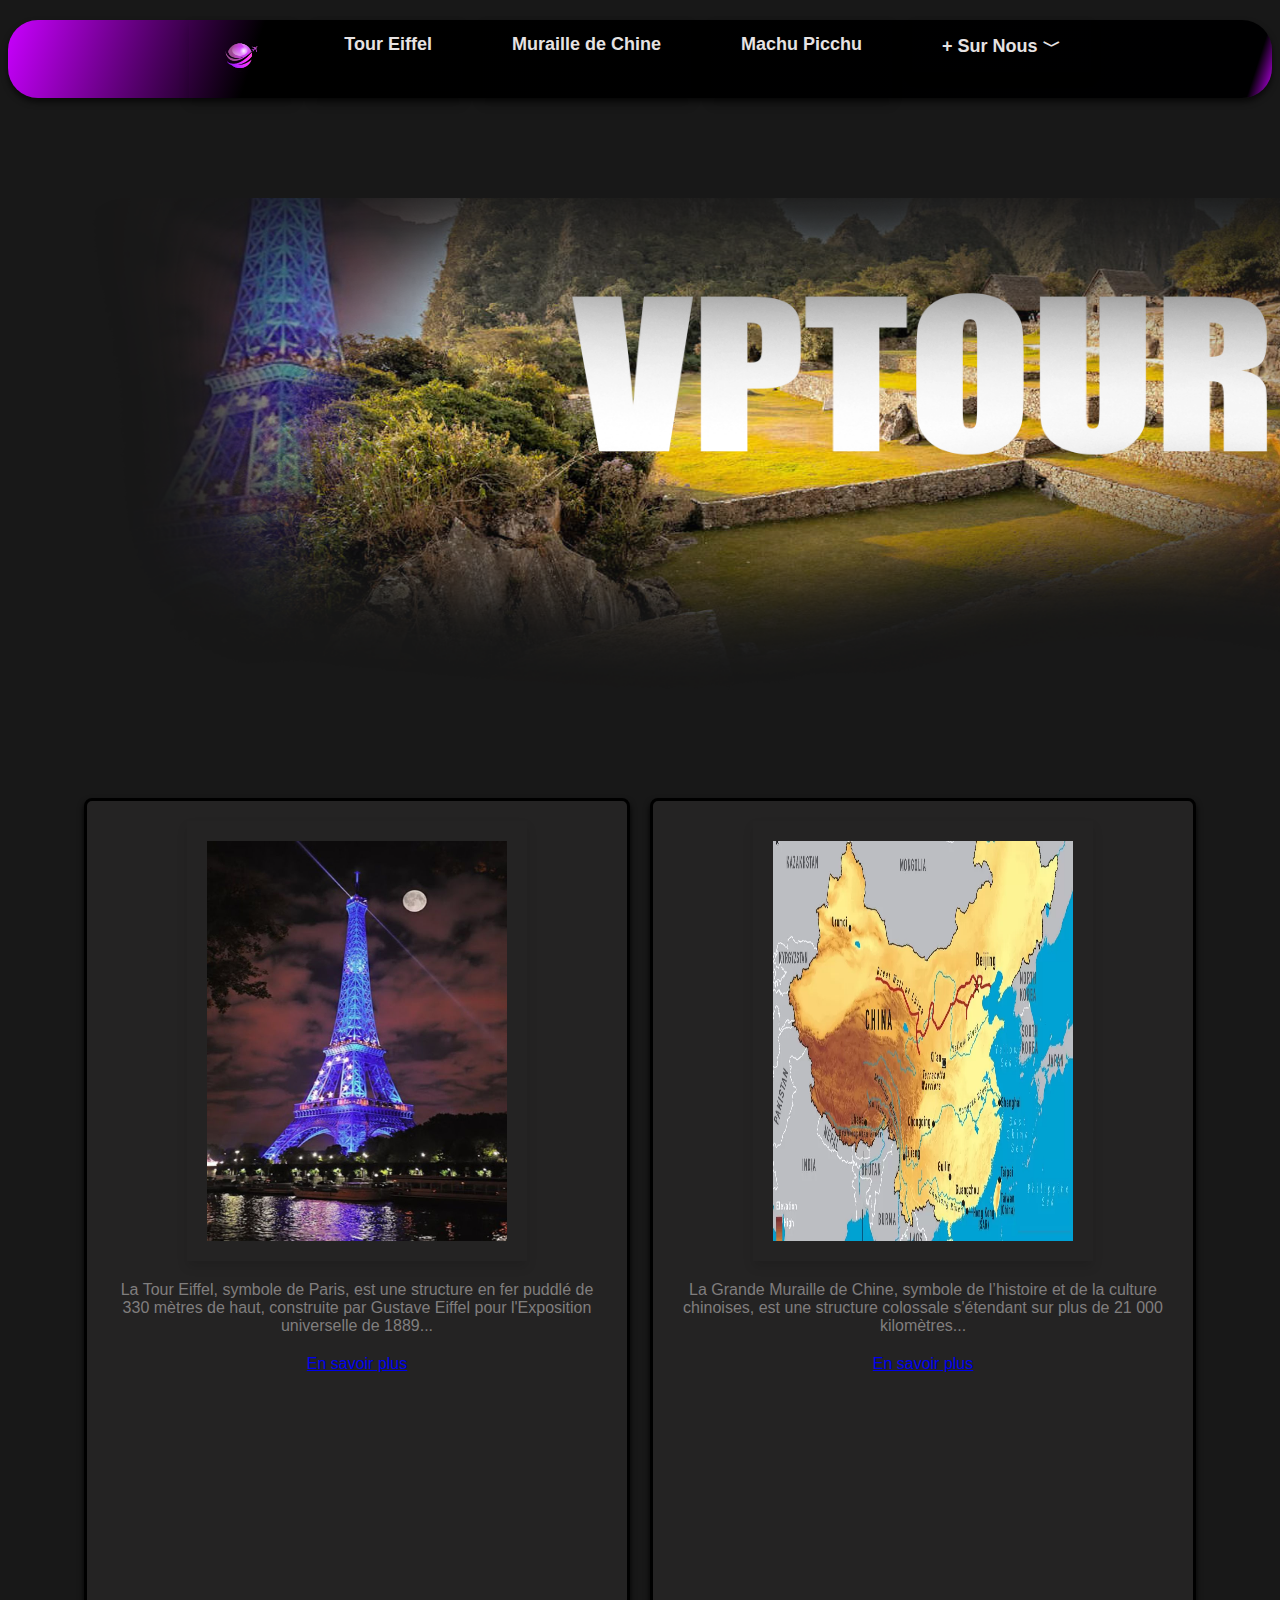
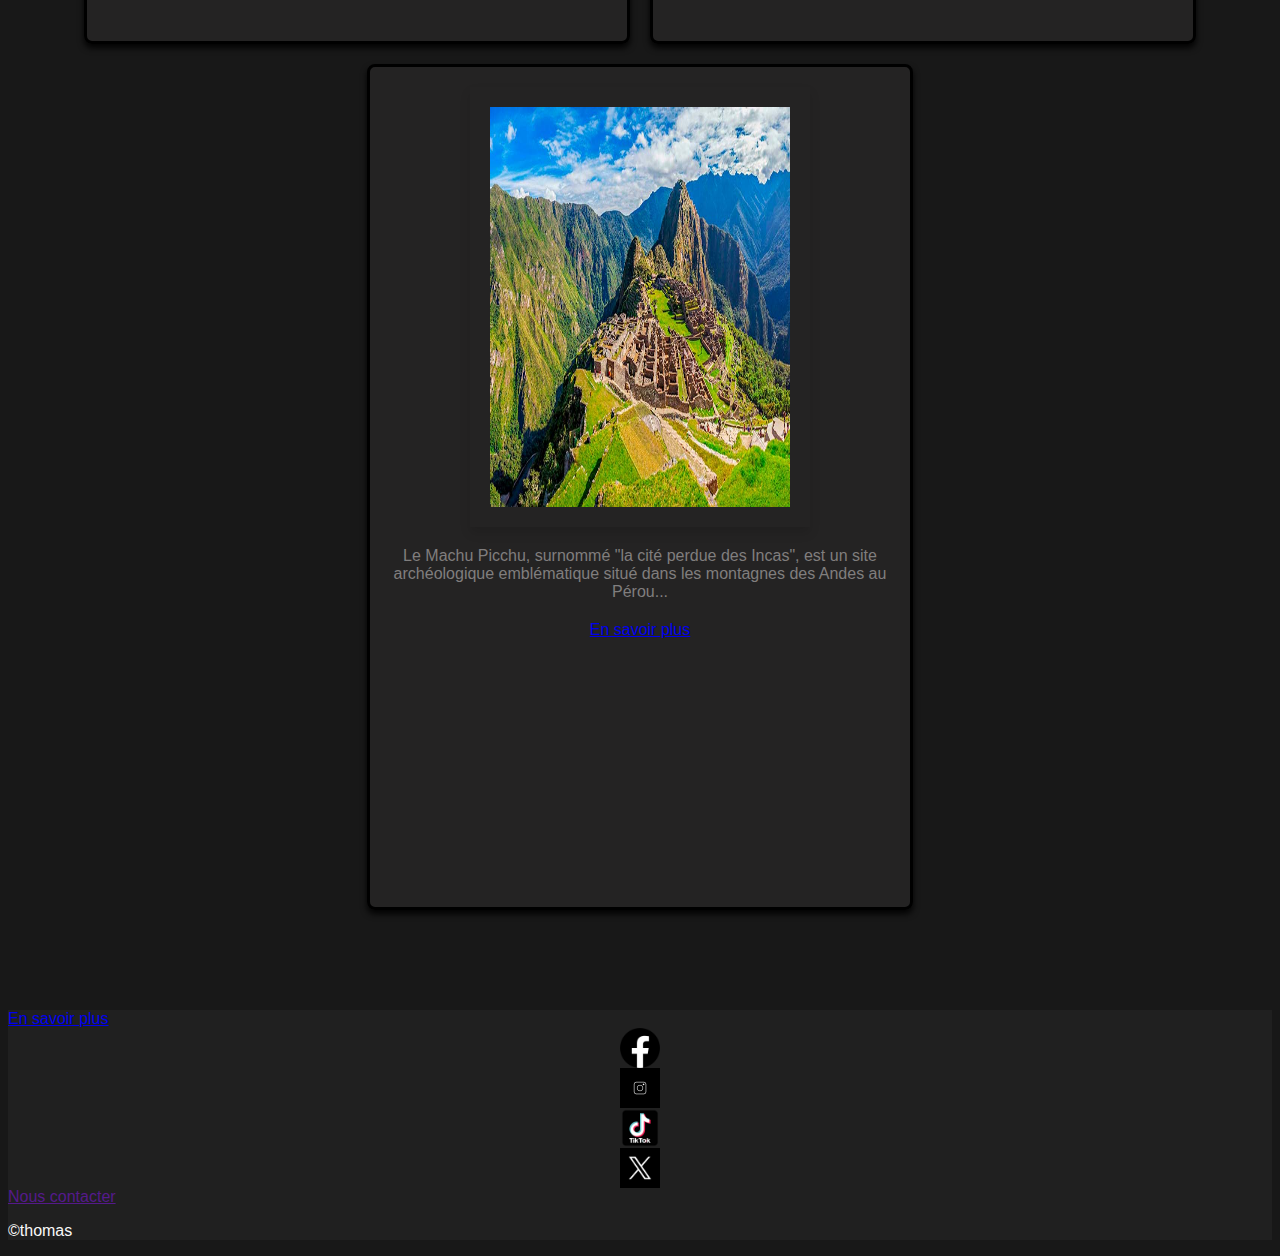
<file: index.html>
<!DOCTYPE html>
<html lang="fr">
<head>
    <meta charset="UTF-8">
    <meta name="viewport" content="width=device-width, initial-scale=1.0">
    <title>Page d'accueil</title>
    <link rel="stylesheet" href="css/style.css">
    <link href="https://fonts.googleapis.com/css2?family=Playfair+Display:wght@700&family=Merriweather:wght@400;700&display=swap" rel="stylesheet">
</head>
<body>
    <nav>
        <a href="index.html"><img src="./img/logo.png" alt="Logo" /></a>
        <a href="./html/tour-eiffel.html">Tour Eiffel</a>
        <a href="./html/muraillechine.html">Muraille de Chine</a>
        <a href="./html/Machu_Picchu.html">Machu Picchu</a>
        <div class="deroulant">
            <a href="#">+ Sur Nous ﹀</a>
            <div class="menu">
                <a href="./html/formulaire.html">Formulaire</a>
                <a href="./html/recommendation.html">Recommendation</a>
                <a href="formulaire-inscription.html">A propos</a>
            </div>
        </div>
    </nav>

    <img class="imagetop" src="./img/bienvenue.png" alt="Image de bienvenue">

    <div class="bloc">
        <div class="carte">
            <img src="./img/R.jpg" alt="Tour Eiffel">
            <p>La Tour Eiffel, symbole de Paris, est une structure en fer puddlé de 330 mètres de haut, construite par Gustave Eiffel pour l'Exposition universelle de 1889...</p>
            <a class="btn" href="./html/tour-eiffel.html">En savoir plus</a>
        </div>

        <div class="carte">
            <img src="./img/Carte-et-Map-Grande-Muraille-de-Chine.webp" alt="Muraille de Chine">
            <p>La Grande Muraille de Chine, symbole de l’histoire et de la culture chinoises, est une structure colossale s'étendant sur plus de 21 000 kilomètres...</p>
            <a class="btn" href="./html/muraillechine.html">En savoir plus</a>
        </div>

        <div class="carte">
            <img src="./img/machu-picchu-ci.jpg" alt="Machu Picchu">
            <p>Le Machu Picchu, surnommé "la cité perdue des Incas", est un site archéologique emblématique situé dans les montagnes des Andes au Pérou...</p>
            <a class="btn" href="./html/Machu_Picchu.html">En savoir plus</a>
        </div>
    </div>

    <footer>
        <ul class="footer-links">
            <li class="propos">
                
                    <a href="https://www.bing.com/aclick?ld=[base64]&u=aHR0cCUzYSUyZiUyZnd3dy5wYXByaWthdG91cnMuY29tJTNmbXNjbGtpZCUzZDNmN2E3ODUyZWRiOTExMGZiOWFjMWYwZjUwMjVjNTk5&rlid=3f7a7852edb9110fb9ac1f0f5025c599" target="_blank">
                        En savoir plus
                    </a>
                
            </li>
            <li class="facebook">
                <a href="https://www.facebook.com" target="_blank" title="Facebook">
                    <img src="./img/facebook.png" alt="Facebook">
                </a>
            </li>
            <li class="instagram">
                <a href="https://www.instagram.com" target="_blank" title="Instagram">
                    <img src="./img/insta.jpg" alt="Instagram">
                </a>
            </li>
            <li class="tiktok">
                <a href="https://www.tiktok.com" target="_blank" title="TikTok">
                    <img src="./img/tiktok.png" alt="TikTok">
                </a>
            </li>
            <li class="x">
                <a href="https://twitter.com/__x" target="_blank" title="X">
                    <img src="./img/Twitter-new-logo.jpeg" alt="X">
                </a>
            </li>
            <li class="contact">
                <a href="" target="_blank" title="contact">
                    Nous contacter
                </a>
            </li>
        </ul>
        <p>&copy;thomas</p>
    </footer>
</body>
</html>
</file>
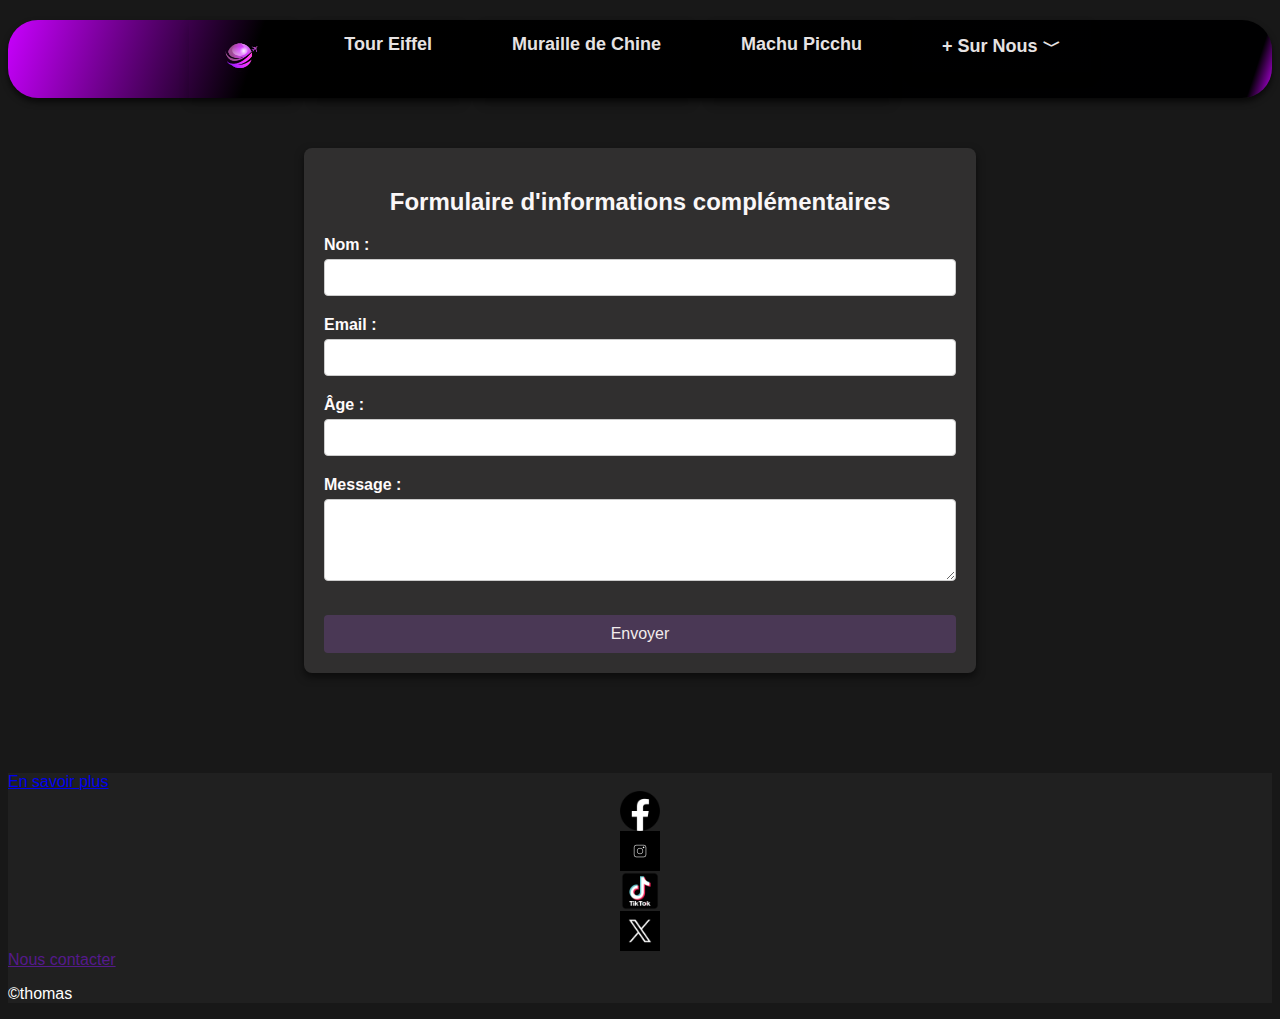
<file: html/formulaire.html>
<!DOCTYPE html>
<html lang="fr">
<head>
    <meta charset="UTF-8">
    <meta name="viewport" content="width=device-width, initial-scale=1.0">
    <title>Page d'accueil</title>
    <link rel="stylesheet" href="../css/formulaire.css">
    
    
</head>
<body>

    <nav>
        <a href="../index.html"> <img src="../img/logo.png" alt="Logo" /></a>
        <a href="../html/tour-eiffel.html">Tour Eiffel</a>
        <a href="./muraillechine.html">Muraille de Chine</a>
        <a href="./Machu_Picchu.html">Machu Picchu</a>
        <div class="deroulant">
            <a>+ Sur Nous ﹀</a>
                <div class="menu">
                <a href="./html/formulaire.html">Formulaire </a>
                <a href="./recommendation.html">Recommendation</a>
                <a href="formulaire-inscription.html">A propos</a>
            </div>
        </div>
    </nav>
    <div class="bloc">
        <h2>Formulaire d'informations complémentaires</h2>
        <form action="#" method="post">
            <div class="groupe">
                <label for="nom">Nom :</label>
                <input type="text" id="nom" name="nom" required>
            </div>

            <div class="groupe">
                <label for="email">Email :</label>
                <input type="email" id="email" name="email" required>
            </div>

            <div class="groupe">
                <label for="age">Âge :</label>
                <input type="number" id="age" name="age" min="18" required>
            </div>

            <div class="groupe">
                <label for="message">Message :</label>
                <textarea id="message" name="message" rows="4" required></textarea>
            </div>

            <button type="submit">Envoyer</button>
        </form>
    </div>
     <footer>
        <ul class="footer-links">
            <li class="propos">
                
                    <a href="https://www.bing.com/aclick?ld=[base64]&u=aHR0cCUzYSUyZiUyZnd3dy5wYXByaWthdG91cnMuY29tJTNmbXNjbGtpZCUzZDNmN2E3ODUyZWRiOTExMGZiOWFjMWYwZjUwMjVjNTk5&rlid=3f7a7852edb9110fb9ac1f0f5025c599" target="_blank">
                        En savoir plus
                    </a>
                
            </li>
            <li class="facebook">
                <a href="https://www.facebook.com" target="_blank" title="Facebook">
                    <img src="../img/facebook.png" alt="Facebook">
                </a>
            </li>
            <li class="instagram">
                <a href="https://www.instagram.com" target="_blank" title="Instagram">
                    <img src="../img/insta.jpg" alt="Instagram">
                </a>
            </li>
            <li class="tiktok">
                <a href="https://www.tiktok.com" target="_blank" title="TikTok">
                    <img src="../img/tiktok.png" alt="TikTok">
                </a>
            </li>
            <li class="x">
                <a href="https://twitter.com/__x" target="_blank" title="X">
                    <img src="../img/Twitter-new-logo.jpeg" alt="X">
                </a>
            </li>
            <li class="contact">
                <a href="" target="_blank" title="contact">
                    Nous contacter
                </a>
            </li>
        </ul>
        <p>&copy;thomas</p>
    </footer>
</body>
</html>
</file>
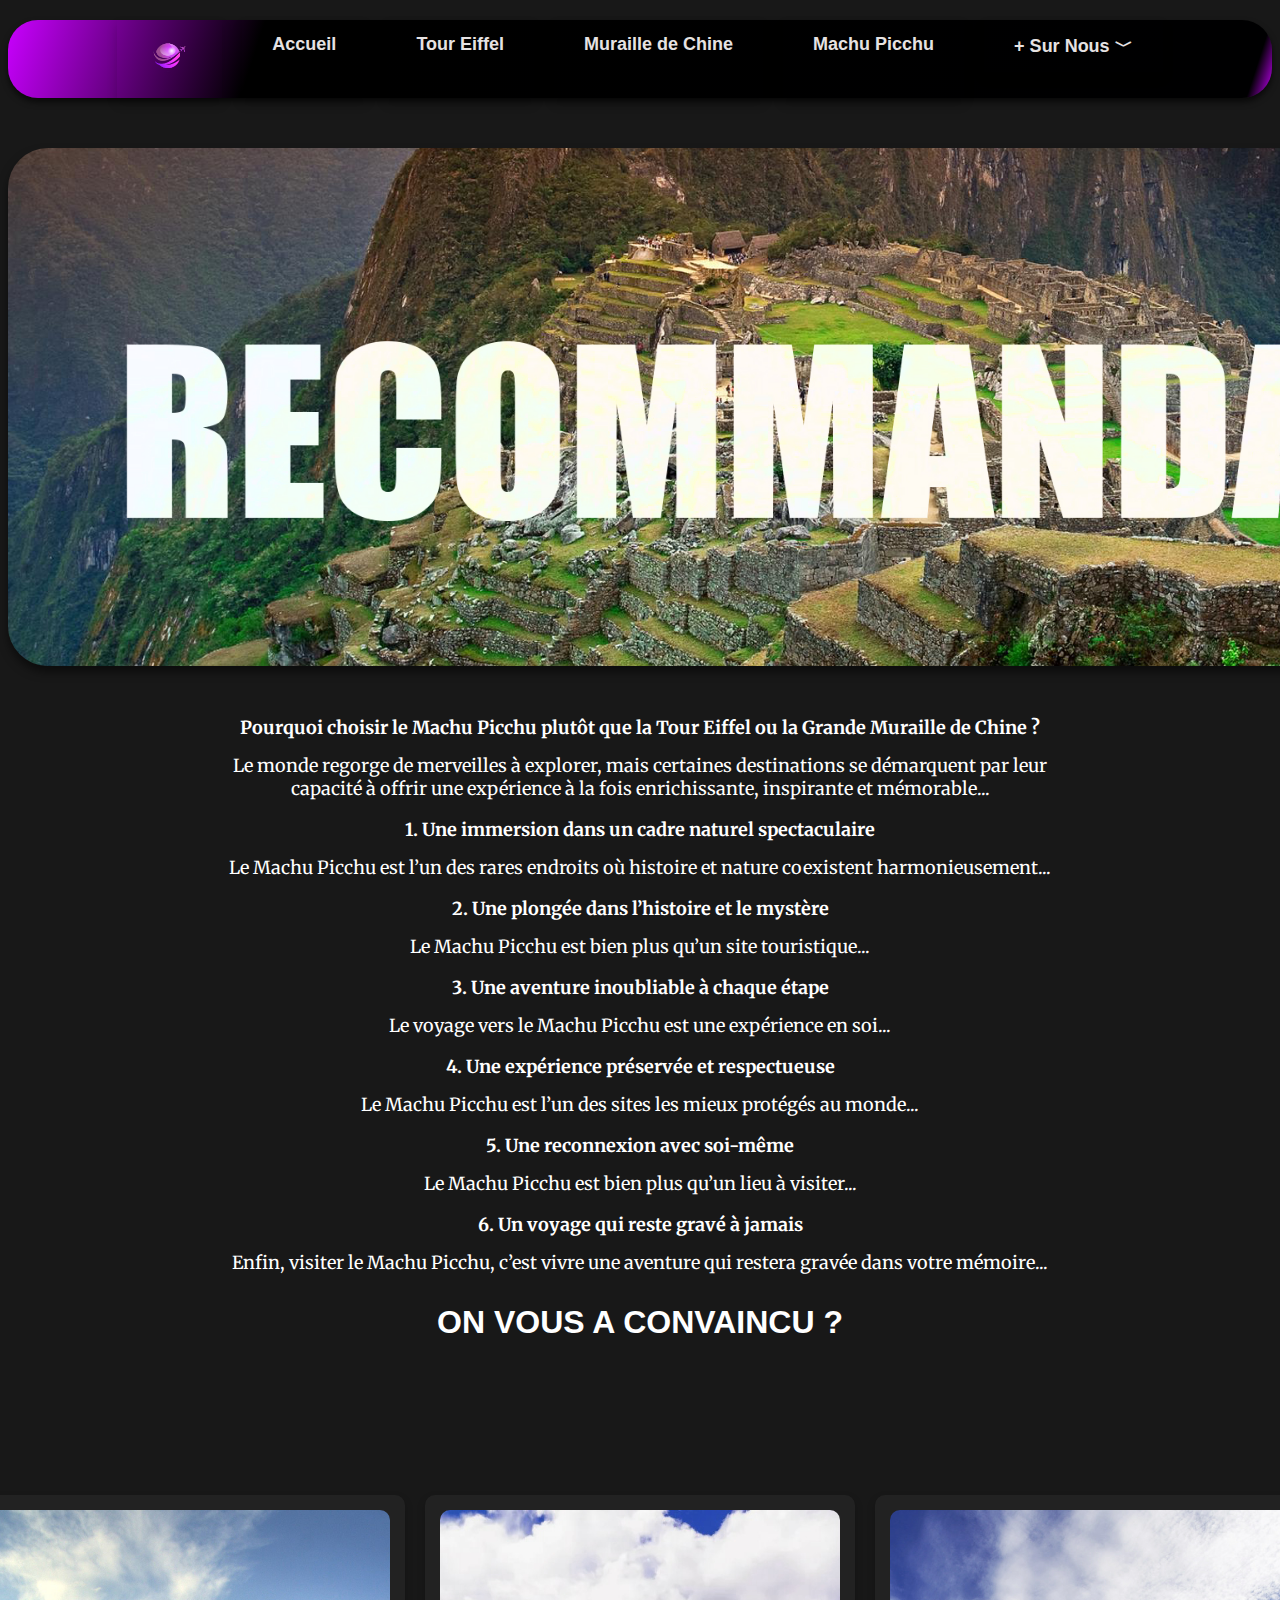
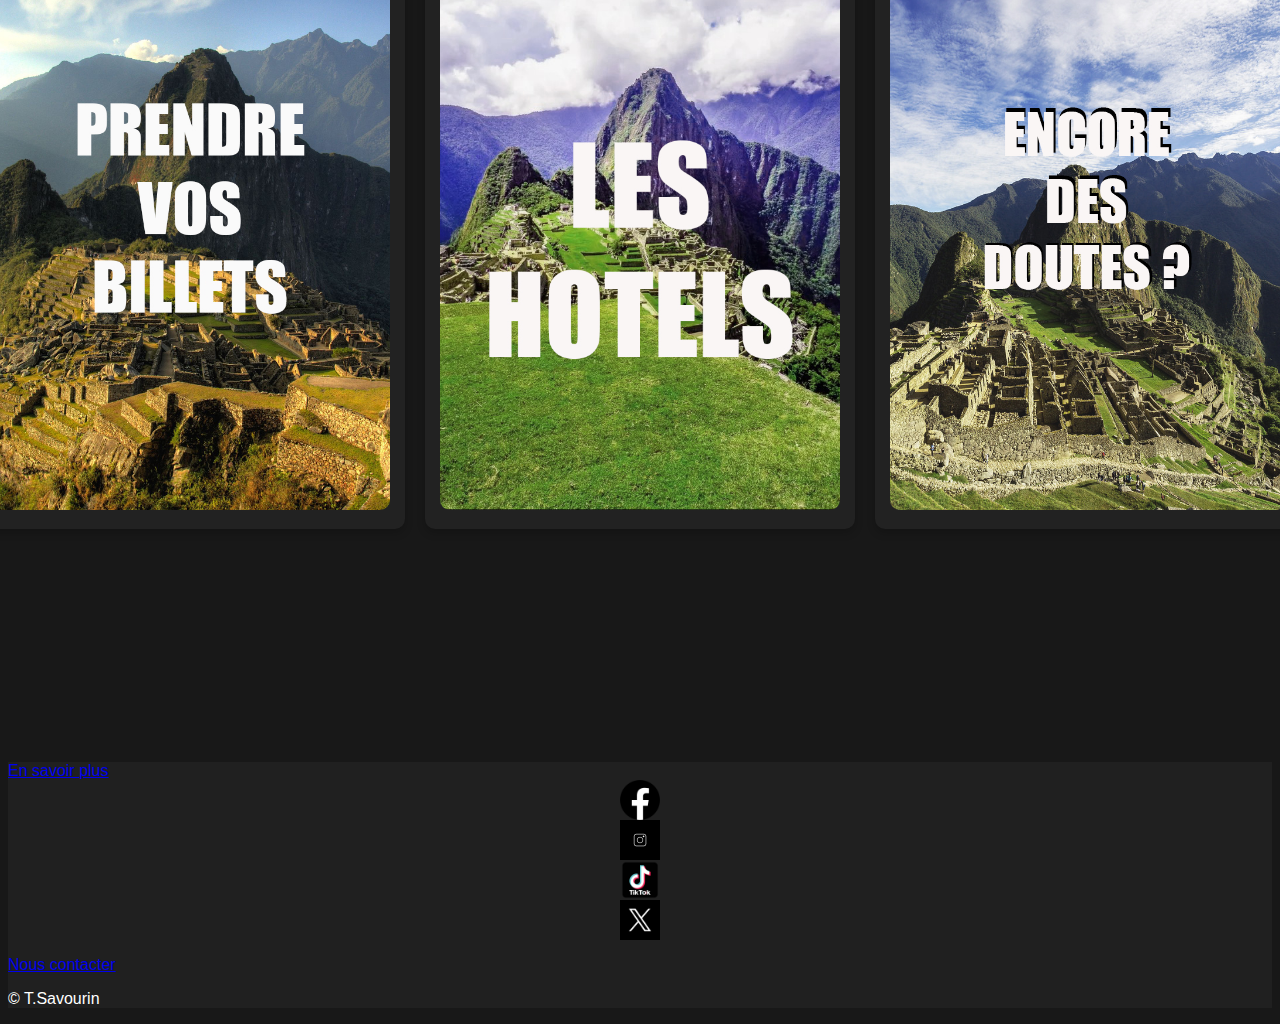
<file: html/recommendation.html>
<!DOCTYPE html>
<html lang="fr">
<head>
    <meta charset="UTF-8">
    <meta name="viewport" content="width=device-width, initial-scale=1.0">
    <title>Page d'accueil</title>
    <link rel="stylesheet" href="../css/recommendation.css">
    <link href="https://fonts.googleapis.com/css2?family=Playfair+Display:wght@700&family=Merriweather:wght@400;700&display=swap" rel="stylesheet">
</head>
<body>

    <nav>
        <a href="../index.html">
            <img src="../img/logo.png" alt="Logo">
        </a>
        <a href="../index.html">Accueil</a>
        <a href="../html/tour-eiffel.html">Tour Eiffel</a>
        <a href="./muraillechine.html">Muraille de Chine</a>
        <a href="./Machu_Picchu.html">Machu Picchu</a>
        <div class="deroulant">
            <a href="#">+ Sur Nous ﹀</a>
            <div class="menu">
                <a href="./formulaire.html">Formulaire</a>
                <a href="./recommendation.html">Recommandation</a>
                <a href="./formulaire-inscription.html">A propos</a>
            </div>
        </div>
    </nav>

    <div class="bloc1">
        <img src="../img/Recommendation.jpg" alt="Recommendation">
        <h2>Pourquoi choisir le Machu Picchu plutôt que la Tour Eiffel ou la Grande Muraille de Chine ?</h2>
        <p>Le monde regorge de merveilles à explorer, mais certaines destinations se démarquent par leur capacité à offrir une expérience à la fois enrichissante, inspirante et mémorable...</p>

        <h2>1. Une immersion dans un cadre naturel spectaculaire</h2>
        <p>Le Machu Picchu est l’un des rares endroits où histoire et nature coexistent harmonieusement...</p>

        <h2>2. Une plongée dans l’histoire et le mystère</h2>
        <p>Le Machu Picchu est bien plus qu’un site touristique...</p>

        <h2>3. Une aventure inoubliable à chaque étape</h2>
        <p>Le voyage vers le Machu Picchu est une expérience en soi...</p>

        <h2>4. Une expérience préservée et respectueuse</h2>
        <p>Le Machu Picchu est l’un des sites les mieux protégés au monde...</p>

        <h2>5. Une reconnexion avec soi-même</h2>
        <p>Le Machu Picchu est bien plus qu’un lieu à visiter...</p>

        <h2>6. Un voyage qui reste gravé à jamais</h2>
        <p>Enfin, visiter le Machu Picchu, c’est vivre une aventure qui restera gravée dans votre mémoire...</p>

        <h1>ON VOUS A CONVAINCU ?</h1>
    </div>

    <div class="bloc">
        <div class="carte">
            <a href="https://wwws.airfrance.fr/search/advanced" target="_blank" title="Billets">
                <img src="../img/prendre_billes.jpg" alt="Achetez vos billets">
            </a>
        </div>
        <div class="carte">
            <a href="https://www.booking.com" target="_blank" title="Hôtels">
                <img src="../img/HOTEL.jpg" alt="Réservez un hôtel">
            </a>
        </div>
        <div class="carte">
            <a href="https://www.paprikatours.com" target="_blank" title="Visites guidées">
                <img src="../img/doutes.jpg" alt="Planifiez votre voyage">
            </a>
        </div>
    </div>

    <footer>
        <ul class="footer-links">
            <li class="propos">
                <a href="https://www.paprikatours.com" target="_blank">En savoir plus</a>
            </li>
            <li class="facebook">
                <a href="https://www.facebook.com" target="_blank" title="Facebook">
                    <img src="../img/facebook.png" alt="Facebook">
                </a>
            </li>
            <li class="instagram">
                <a href="https://www.instagram.com" target="_blank" title="Instagram">
                    <img src="../img/insta.jpg" alt="Instagram">
                </a>
            </li>
            <li class="tiktok">
                <a href="https://www.tiktok.com" target="_blank" title="TikTok">
                    <img src="../img/tiktok.png" alt="TikTok">
                </a>
            </li>
            <li class="x">
                <a href="https://twitter.com" target="_blank" title="Twitter">
                    <img src="../img/Twitter-new-logo.jpeg" alt="Twitter">
                </a>
            </li>
            <li class="contact">
                <a href="#" title="Contact">
                    <p>Nous contacter</p>
                </a>
            </li>
        </ul>
        <p>&copy; T.Savourin</p>
    </footer>

</body>
</html>
</file>
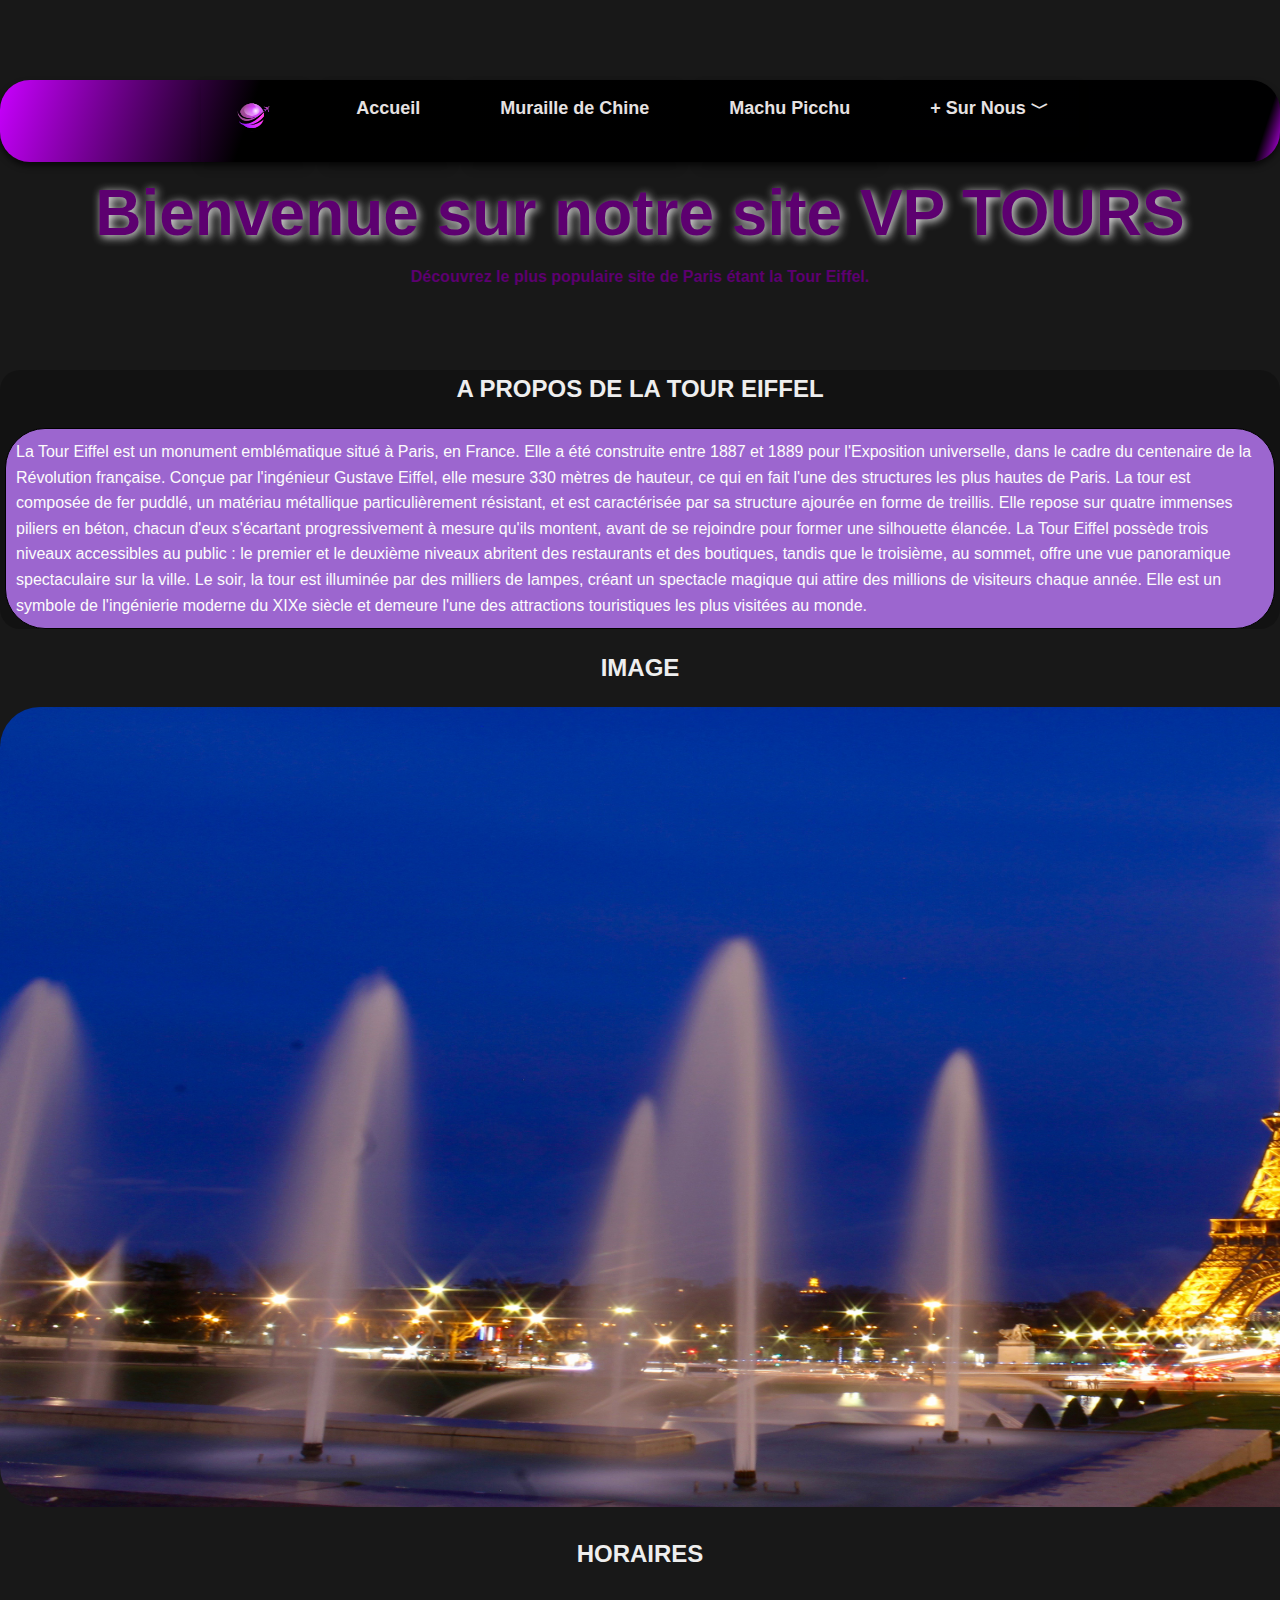
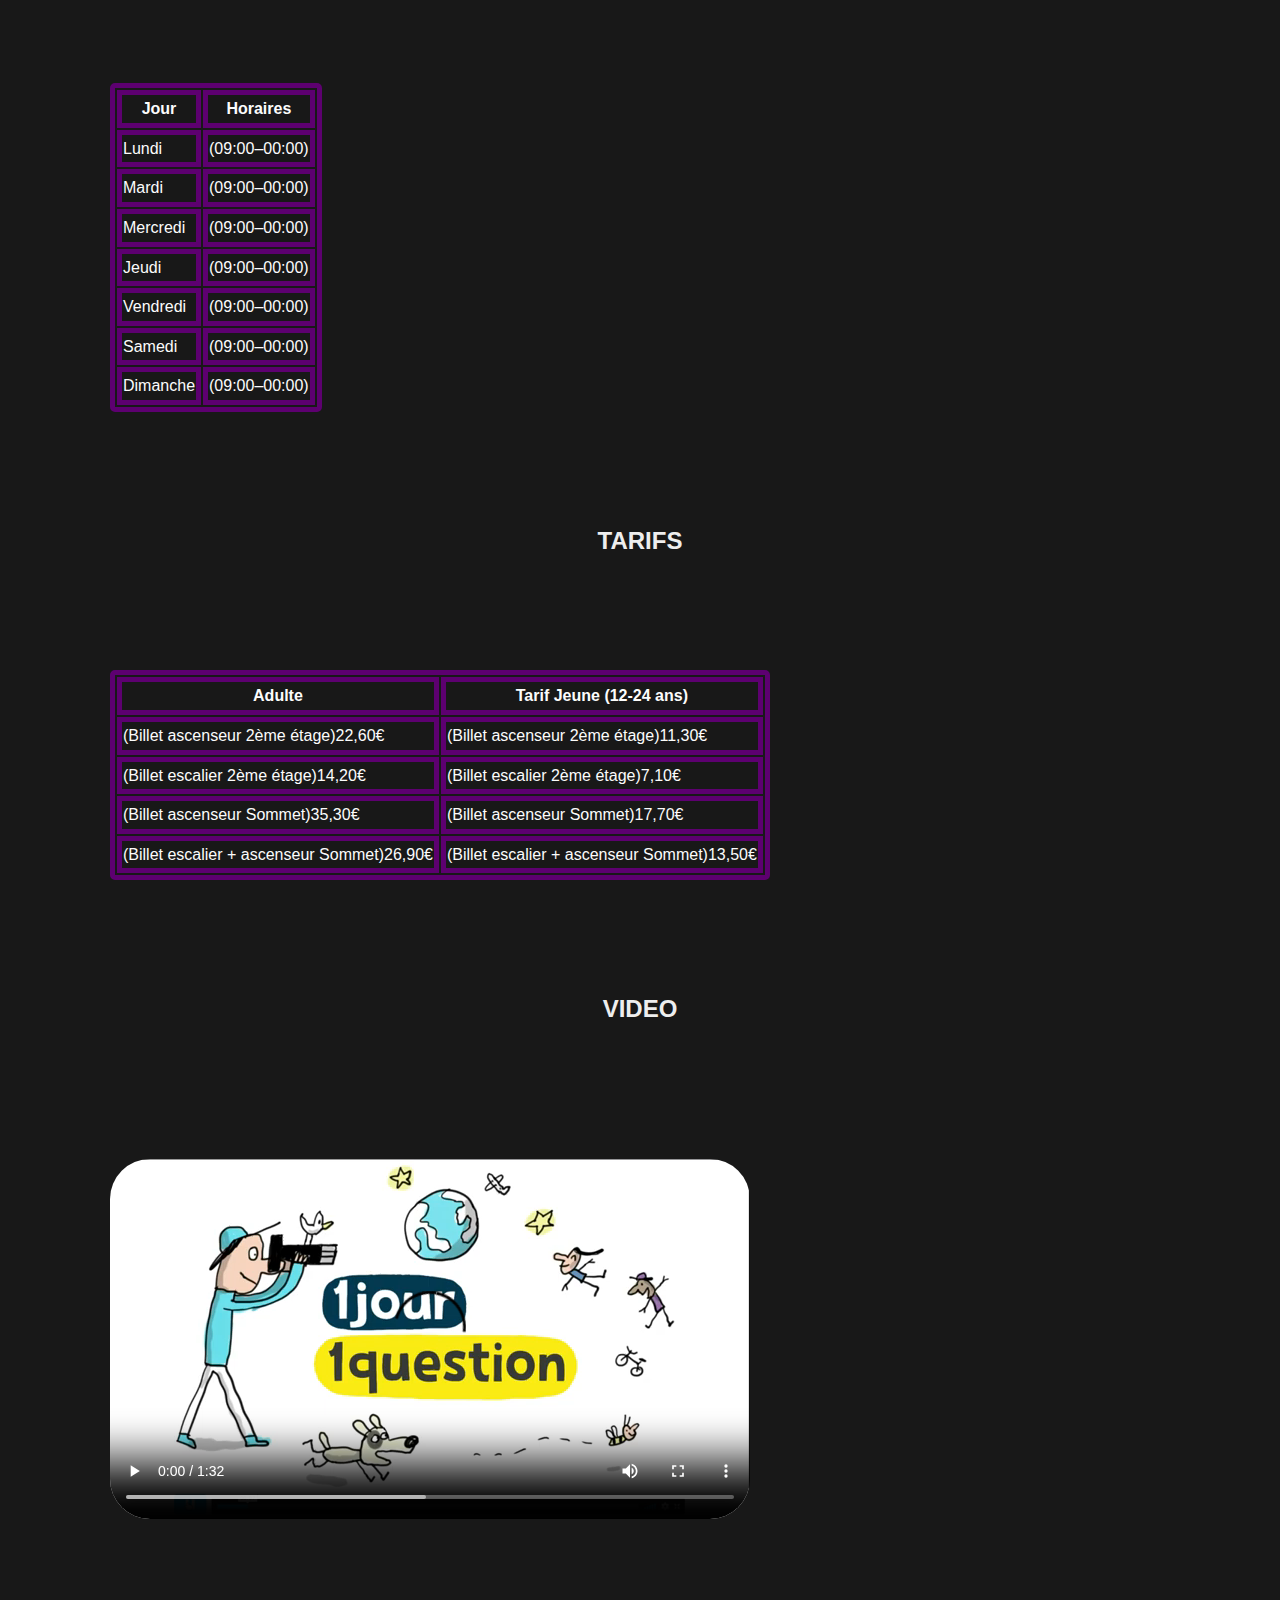
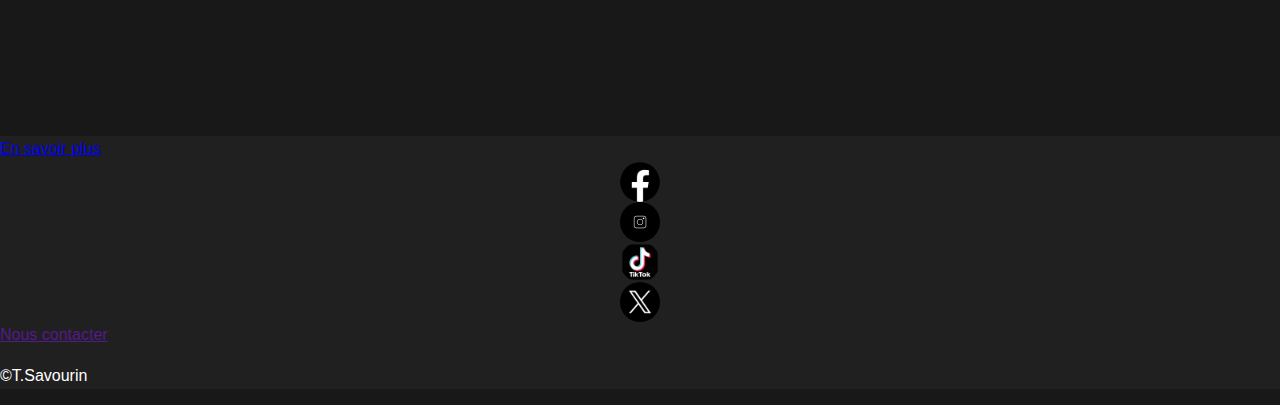
<file: html/tour-eiffel.html>
<!DOCTYPE html>
<html lang="fr">
<head>
  <meta charset="UTF-8">
  <meta name="viewport" content="width=device-width, initial-scale=1.0">
  <title>Tour Eiffel</title>
  <link rel="stylesheet" href="../css/stylesheet.css">
</head>
<body>
  <header>
    <nav>
      <a href="../index.html"><img src="../img/logo.png" alt="Logo"></a>
      <a href="../index.html">Accueil</a>
      <a href="./muraillechine.html">Muraille de Chine</a>
      <a href="../html/Machu_Picchu.html">Machu Picchu</a>
      <div class="deroulant">
        <a>+ Sur Nous ﹀</a>
        <div class="menu">
          <a href="./formulaire.html">Formulaire</a>
          <a href="./html/recommendation.html">Recommandation</a>
          <a href="formulaire-inscription.html">A propos</a>
        </div>
      </div>
    </nav>
    <div class="header-content">
      <h1>Bienvenue sur notre site VP TOURS</h1>
      <strong>Découvrez le plus populaire site de Paris étant la Tour Eiffel.</strong>
    </div>
  </header>
  
  <main>
    <section class="about">
      <h2>A PROPOS DE LA TOUR EIFFEL</h2>
      <p>La Tour Eiffel est un monument emblématique situé à Paris, en France. Elle a été construite entre 1887 et 1889 pour l'Exposition universelle, dans le cadre du centenaire de la Révolution française. Conçue par l'ingénieur Gustave Eiffel, elle mesure 330 mètres de hauteur, ce qui en fait l'une des structures les plus hautes de Paris. La tour est composée de fer puddlé, un matériau métallique particulièrement résistant, et est caractérisée par sa structure ajourée en forme de treillis. Elle repose sur quatre immenses piliers en béton, chacun d'eux s'écartant progressivement à mesure qu'ils montent, avant de se rejoindre pour former une silhouette élancée. La Tour Eiffel possède trois niveaux accessibles au public : le premier et le deuxième niveaux abritent des restaurants et des boutiques, tandis que le troisième, au sommet, offre une vue panoramique spectaculaire sur la ville. Le soir, la tour est illuminée par des milliers de lampes, créant un spectacle magique qui attire des millions de visiteurs chaque année. Elle est un symbole de l'ingénierie moderne du XIXe siècle et demeure l'une des attractions touristiques les plus visitées au monde.</p>
    </section>
    
    <section class="gallery">
      <h2>IMAGE</h2>
      <img src="../img/Tour_eiffel_paris-eiffel_tower.jpg" alt="description de l'image" width="1900" height="800">
    </section>
    
    <section class="horaires">
      <h2>HORAIRES</h2>
      <table>
        <tr>
            <th>Jour</th>
            <th>Horaires</th>
        </tr>
        <tr>
            <td>Lundi</td>
            <td>(09:00–00:00)</td>
        </tr>
        <tr>
            <td>Mardi</td>
            <td>(09:00–00:00)</td>
        </tr>
        <tr>
            <td>Mercredi</td>
            <td>(09:00–00:00)</td>
        </tr>
        <tr>
            <td>Jeudi</td>
            <td>(09:00–00:00)</td>
        </tr>
        <tr>
            <td>Vendredi</td>
            <td>(09:00–00:00)</td>
        </tr>
        <tr>
            <td>Samedi</td>
            <td>(09:00–00:00)</td>
        </tr>
        <tr>
            <td>Dimanche</td>
            <td>(09:00–00:00)</td>
        </tr>
    </table>
</section>
    
    <section class="Tarifs">
      <h2>TARIFS</h2>
      <table>
        <tr>
          <th>Adulte</th>
          <th>Tarif Jeune (12-24 ans)</th>
        </tr>
        <tr>
          <td>(Billet ascenseur 2ème étage)22,60€ </td>
          <td>(Billet ascenseur 2ème étage)11,30€ </td>
        </tr>
        <tr>
          <td>(Billet escalier 2ème étage)14,20€</td>
          <td>(Billet escalier 2ème étage)7,10€</td>
        </tr>
        <tr>
          <td>(Billet ascenseur Sommet)35,30€</td>
          <td>(Billet ascenseur Sommet)17,70€</td>
        </tr>
        <tr>
          <td>(Billet escalier + ascenseur Sommet)26,90€</td>
          <td>(Billet escalier + ascenseur Sommet)13,50€</td>
          </tr>
      </table>
    </section>
    
    <section class="video">
      <h2>VIDEO</h2>
      <video controls src="../videos/tour_video.mp4"></video>
    </section>
  </main>
  
  <footer>
    <ul class="footer-links">
        <li class="propos">
            
                <a href="https://www.bing.com/aclick?ld=[base64]&u=aHR0cCUzYSUyZiUyZnd3dy5wYXByaWthdG91cnMuY29tJTNmbXNjbGtpZCUzZDNmN2E3ODUyZWRiOTExMGZiOWFjMWYwZjUwMjVjNTk5&rlid=3f7a7852edb9110fb9ac1f0f5025c599" target="_blank">
                    En savoir plus
                </a>
            
        </li>
        <li class="facebook">
            <a href="https://www.facebook.com" target="_blank" title="Facebook">
                <img src="../img/facebook.png" alt="Facebook">
            </a>
        </li>
        <li class="instagram">
            <a href="https://www.instagram.com" target="_blank" title="Instagram">
                <img src="../img/insta.jpg" alt="Instagram">
            </a>
        </li>
        <li class="tiktok">
            <a href="https://www.tiktok.com" target="_blank" title="TikTok">
                <img src="../img/tiktok.png" alt="TikTok">
            </a>
        </li>
        <li class="x">
            <a href="https://twitter.com/__x" target="_blank" title="X">
                <img src="../img/Twitter-new-logo.jpeg" alt="X">
            </a>
        </li>
        <li class="contact">
            <a href="" target="_blank" title="contact">
                Nous contacter
            </a>
        </li>
    </ul>
    <p>&copy;T.Savourin</p>
</footer>
</body>
</html>
</file>
<file: css/style.css>
body {
    font-family: Arial, sans-serif;
    padding: 0;
    background: rgb(24, 24, 24);
    box-sizing: border-box;
}


nav {
    background: rgb(201,0,255);
    background: linear-gradient(108deg, rgba(201,0,255,1) 0%, rgba(0,0,0,1) 20%, rgba(0,0,1,1) 98%, rgba(201,0,255,1) 100%);
    display: flex; 
    justify-content: center; 
    margin-top: 20px;
    box-shadow: 0 4px 6px rgba(0, 0, 0, 0.637);
    border-radius: 30px;
    
}
 nav img{
      width: 45px;




 }


nav a {
    display: block;
    color: rgb(230, 226, 226);
    text-align: center;
    padding: 14px 30px; 
    text-decoration: none;
    font-size: 18px; 
    margin: 0 10px; 
    font-weight: bold;
    cursor: pointer;
    box-shadow: 0 6px 10px rgba(0, 0, 0, 0.15);
}
nav a:hover {
    transition: 1s;
    background-color: #1a18167a;
    color: rgb(235, 238, 235);
    scale: 0.95;
}
.deroulant {
    position: relative;
    display: inline-block;
}
.menu {
    display: none; 
    position: absolute;
    top: 100%; 
    left: 0;
    background: #c900ff; 
    min-width: 200px; 
    box-shadow: 0px 8px 15px rgba(0, 0, 0, 0.2); 
    z-index: 1000;
    border-radius: 5px;
}
.menu a {
    display: block; 
    color: white;
    padding: 10px;
    font-size: 14px;
}
.menu a:hover {
    background-color: #1b1a1a; 
}
.deroulant:hover .menu {
    display: block;
}
.imagetop{
    height: 500px;
    width: 1800px;
    border-radius: 40px;
    display: flex;
    justify-content: center;
    align-items: center;
    margin-top: 100px;
    margin-left: 75px;



    
}




.container {
    padding: 20px;
    text-align: center;
    
}


h1 {
    color: #f7f2f2;
   
}


p {
    color: #faf9f9;
}


footer {
    background: rgb(32, 32, 32);
    color: white;
    text-align: center;
    bottom: 0;
    width: 100%;
    clear: both;
    text-align: left;
    margin-left: 0%;
    margin-top: 100px;

}
.footer-links {
    margin: 0;
    padding: 0;
    width: 100%;
}
.footer-links li {
    list-style-type: none;


}
.footer-links button {
    width: 100%;
    padding: 15px;
    font-size: 16px;
    background-color: #00000021; 
    color: white; 
    display: block; 
    align-items: end;
    cursor: pointer;
    
}
.footer-links img{
    width: 40px;
    display: block; 
     margin: 0 auto; 
    
      
}

    
    .propos:hover{
        box-shadow: 0 10px 7px rgb(138, 1, 250);
        color: white;
    
    
    
    }
   
    .facebook:hover{
        box-shadow: 0 10px 7px rgb(141, 11, 247);



}
.instagram{
    border-radius: 2px;



}
.instagram:hover{
    box-shadow: 0 10px 7px rgb(147, 22, 248);



}
.tiktok:hover{
    box-shadow: 0 10px 7px rgb(152, 35, 248);
    



}
.x:hover{
    box-shadow: 0 10px 7px rgb(159, 47, 252);
    



}

.contact:hover{
    box-shadow: 0 10px 7px rgb(159, 47, 252);
    



}
.contact:hover{
    box-shadow: 0 10px 7px rgb(159, 47, 252);
}
   .footer-links img{
    width: 40px;
    
      
}


.bloc {
    display: flex;
    gap: 20px;
    flex-wrap: wrap;
    justify-content: center;
    margin-top: 100px;
}


.carte {
    background-color: rgba(48, 46, 46, 0.548);
    border: 3px solid #000000;
    border-radius: 8px;
    box-shadow: 0 4px 6px rgba(0, 0, 0, 0.904);
    padding: 20px;
    text-align: center;
    width: 500px;
    height: 800px;
    transition: transform 0.3s, box-shadow 0.3s;
    
}
.carte img{
width: 300px;
    height: 400px;
    transition: transform 0.3s, box-shadow 0.3s;
    padding: 20px;
    box-shadow: 0 6px 10px rgba(0, 0, 0, 0.116);

}

.carte h2 {
    font-size: 1.5rem;
    margin-bottom: 10px;
}

.carte p {
    font-size: 1rem;
    color: #807e7e;
    margin-bottom: 20px;
}

.carte button {
    background-color: #c900ff;
    color: white;
    border: none;
    border-radius: 20px;
    padding: 10px 20px;
    cursor: pointer;
    transition: background-color 0.3s;
}

.carte button:hover {
    background-color: #0056b3;
}

.carte:hover {
    transform: translateY(-5px);
    box-shadow: 0 6px 10px rgba(0, 0, 0, 0.15);
}


.top{
  background-color: #2726266c;
  border-radius: 30px;
  color: #faf9f9;
  margin-left: 120px;
  margin-right: 120px;
}
</file>
<file: css/formulaire.css>
body {
    font-family: Arial, sans-serif;
    padding: 0;
    background: rgb(24, 24, 24);
    box-sizing: border-box;
}


nav {
    background: rgb(201,0,255);
    background: linear-gradient(108deg, rgba(201,0,255,1) 0%, rgba(0,0,0,1) 20%, rgba(0,0,1,1) 98%, rgba(201,0,255,1) 100%);
    display: flex; 
    justify-content: center; 
    margin-top: 20px;
    box-shadow: 0 4px 6px rgba(0, 0, 0, 0.637);
    border-radius: 30px;
    
}
 nav img{
      width: 45px;




 }


nav a {
    display: block;
    color: rgb(230, 226, 226);
    text-align: center;
    padding: 14px 30px; 
    text-decoration: none;
    font-size: 18px; 
    margin: 0 10px; 
    font-weight: bold;
    cursor: pointer;
    box-shadow: 0 6px 10px rgba(0, 0, 0, 0.15);
}
nav a:hover {
    transition: 1s;
    background-color: #1a18167a;
    color: rgb(235, 238, 235);
    scale: 0.95;
}
.deroulant {
    position: relative;
    display: inline-block;
}
.menu {
    display: none; 
    position: absolute;
    top: 100%; 
    left: 0;
    background: #c900ff;
    min-width: 200px; 
    box-shadow: 0px 8px 15px rgba(0, 0, 0, 0.2); 
    z-index: 1000;
    border-radius: 5px;
}
.menu a {
    display: block; 
    color: white;
    padding: 10px;
    font-size: 14px;
}
.menu a:hover {
    background-color: #1b1a1a;/
}
.deroulant:hover .menu {
    display: block;
}

    
    

footer {
    background: rgb(32, 32, 32);
    color: white;
    text-align: center;
    bottom: 0;
    width: 100%;
    clear: both;
    text-align: left;
    margin-top: 100px;
}
.footer-links {
    margin: 0;
    padding: 0;
    width: 100%;
}
.footer-links li {
    list-style-type: none;


}
.footer-links button {
    width: 100%;
    padding: 15px;
    font-size: 16px;
    background-color: #00000021; 
    color: white; 
    cursor: pointer; 
    display: block; 
    align-items: end;
    
}
.footer-links {
    margin: 0;
    padding: 0;
    width: 100%;
}
 .footer-links img{
    width: 40px;
    display: block; 
     margin: 0 auto;
 }
    
    .propos:hover{
        box-shadow: 0 10px 7px rgb(138, 1, 250);
        color: white;
    
    
    
    }
   
    .facebook:hover{
        box-shadow: 0 10px 7px rgb(141, 11, 247);



}
.instagram:hover{
    box-shadow: 0 10px 7px rgb(147, 22, 248);



}
.tiktok:hover{
    box-shadow: 0 10px 7px rgb(152, 35, 248);
    



}
.x:hover{
    box-shadow: 0 10px 7px rgb(159, 47, 252);
    



}
.contact:hover{
    box-shadow: 0 10px 7px rgb(159, 47, 252);
}
   .footer-links img{
    width: 40px;
    
      
}

   

.bloc {
    width: 50%;
    margin: 50px auto;
    padding: 20px;
    background-color: #302f2f;
    border-radius: 8px;
    box-shadow: 0 4px 8px rgba(0, 0, 0, 0.582);
    border: #000000;
}

h2 {
    text-align: center;
    color: #faf7f7;
    margin-bottom: 20px;
    
}

.groupe {
    margin-bottom: 20px;
}

label {
    display: block;
    font-weight: bold;
    color: #fffbfb;
    margin-bottom: 5px;
    font: italic;
}

input[type="text"],
input[type="email"],
input[type="number"],
textarea {
    width: 100%;
    padding: 10px;
    border: 1px solid #ccc;
    border-radius: 4px;
    box-sizing: border-box;
}

textarea {
    resize: vertical;
}

button {
    width: 100%;
    padding: 10px;
    background-color: #6b448573;
    color: rgb(243, 236, 236);
    border: none;
    border-radius: 4px;
    font-size: 16px;
    margin-top: 10px;
    cursor: not-allowed;
    
}

button:hover {
    background-color: #000000;
    transition: 10s;
    scale: 0.86;
}
</file>
<file: css/recommendation.css>
body {
    font-family: Arial, sans-serif;
    padding: 0;
    background: rgb(24, 24, 24);
    box-sizing: border-box;
}


nav {
    background: rgb(201,0,255);
    background: linear-gradient(108deg, rgba(201,0,255,1) 0%, rgba(0,0,0,1) 20%, rgba(0,0,1,1) 98%, rgba(201,0,255,1) 100%);
    display: flex; 
    justify-content: center; 
    margin-top: 20px;
    box-shadow: 0 4px 6px rgba(0, 0, 0, 0.637);
    border-radius: 30px;
    
}
 nav img{
      width: 45px;




 }


nav a {
    display: block;
    color: rgb(230, 226, 226);
    text-align: center;
    padding: 14px 30px; 
    text-decoration: none;
    font-size: 18px; 
    margin: 0 10px; 
    font-weight: bold;
    cursor: pointer;
    box-shadow: 0 6px 10px rgba(0, 0, 0, 0.15);
}
nav a:hover {
    transition: 1s;
    background-color: #1a18167a;
    color: rgb(235, 238, 235);
    scale: 0.95;
}
.deroulant {
    position: relative;
    display: inline-block;
}
.menu {
    display: none; 
    position: absolute;
    top: 100%; 
    left: 0;
    background: #c900ff;; 
    min-width: 200px; 
    box-shadow: 0px 8px 15px rgba(0, 0, 0, 0.2); 
    z-index: 1000;
    border-radius: 5px;
}
.menu a {
    display: block; 
    color: white;
    padding: 10px;
    font-size: 14px;
}
.menu a:hover {
    background-color: #1b1a1a; 
}
.deroulant:hover .menu {
    display: block;
}
 .bloc1 img{
        height:auto;
        width: 1800px;
        border-radius: 40px;
        box-shadow: 0 6px 10px rgba(0, 0, 0, 0.5);
        display: flex;
        justify-content: center;
        align-items: center;
        margin-top: 50px;
        margin-bottom: 50px;
    



 }
 .bloc1 p {
      color: white;
      text-align: center;
      margin-left: 200px;
      margin-right: 200px;
      margin-top: 75px;
      font-family: 'Merriweather', serif; 
      font-size: 18px;
      margin-top: 10px;
      






 }
  .bloc1 h2{
    color: white;
      text-align: center;
      margin-left: 200px;
      margin-right: 200px;
      margin-top: 75px;
      font-family: 'Merriweather', serif; 
      font-size: 18px;
      margin-top: 5px;
      
 }
 .bloc1 h1{ 
    color: white;
    margin-top: 30px;
    text-align: center;






 }
 .bloc {
    display: flex;
    gap: 20px;
    justify-content: center;
    align-items: center;
    min-height: 100vh;
}

.carte {
    background-color: #222;
    border-radius: 10px;
    box-shadow: 0 4px 8px rgba(0, 0, 0, 0.2);
    text-align: center;
    padding: 15px;
     margin-top: 0px;
}

.carte img {
    width: 400px;
    height:600px;
    object-fit: cover;
    border-radius: 10px;
}
.carte:hover {
    transform: translateY(-5px);
    box-shadow: 0 16px 111px rgba(136, 4, 148, 0.884);
}


  footer {
    background: rgb(32, 32, 32);
    color: white;
    text-align: center;
    bottom: 0;
    width: 100%;
    clear: both;
    text-align: left;
    margin-left: 0%;
    margin-top: 100px;

}
.footer-links {
    margin: 0;
    padding: 0;
    width: 100%;
}
.footer-links li {
    list-style-type: none;


}
.footer-links button {
    width: 100%;
    padding: 15px;
    font-size: 16px;
    background-color: #00000021; 
    color: white; 
    cursor: pointer; 
    display: block; 
    align-items: end;
    
}
.footer-links img{
       width: 40px;
        display: block; 
         margin: 0 auto;
    
      
}

    
    .propos:hover{
        box-shadow: 0 10px 7px rgb(138, 1, 250);
        color: white;
    
    
    
    }
   
    .facebook:hover{
        box-shadow: 0 10px 7px rgb(141, 11, 247);



}
.instagram{
    border-radius: 2px;



}
.instagram:hover{
    box-shadow: 0 10px 7px rgb(147, 22, 248);



}
.tiktok:hover{
    box-shadow: 0 10px 7px rgb(152, 35, 248);
    



}
.x:hover{
    box-shadow: 0 10px 7px rgb(159, 47, 252);
    



}
.contact:hover{
    box-shadow: 0 10px 7px rgb(159, 47, 252);
}
   .footer-links img{
    width: 40px;
    
      
}
</file>
<file: css/stylesheet.css>
body {
    font-family: 'Arial', sans-serif;
    margin: 0;
    padding: 0;
    background: rgb(24, 24, 24);
    color: rgb(252, 252, 252);
    line-height: 1.6;
}

header {
    background-image: url('https://example.com/eiffel-tower.jpg'); 
    background-size: cover;
    background-position: center;
    padding: 60px 0;
    text-align: center;
    color: rgb(93, 0, 112);
}

header h1 {
    font-size: 4em;
    margin: 0;
    text-shadow: 2px 2px 10px rgb(238, 238, 238);
    
}
 h2{
    color: rgb(238, 238, 238);
    text-align: center;
}

header p {
    font-size: 1.2em;
    margin-top: 10px;
    font-style: italic;
}

.about {
    background-color: rgba(0, 0, 0, 0.24);
    border-radius: 20px;
    
}
.about p{
    
        padding: 10px;
        margin: 5px;
        border: 1px solid #000;
        background-color: rgb(156, 102, 207);
        border-radius: 40px
    




}

main table {
    border: 5px solid rgb(93, 0, 112);
    margin: 110px;
    border-radius: 5px; 
    
}

main table th {
    border: 5px solid rgb(93, 0, 112);
    
}

main table td {
    border: 5px solid rgb(93, 0, 112); 
    
}

nav {
    background: rgb(201,0,255);
    background: linear-gradient(108deg, rgba(201,0,255,1) 0%, rgba(0,0,0,1) 20%, rgba(0,0,1,1) 98%, rgba(201,0,255,1) 100%);
    display: flex; 
    justify-content: center; 
    margin-top: 20px;
    box-shadow: 0 4px 6px rgba(0, 0, 0, 0.637);
    border-radius: 30px;
    
}

nav img{
     width: 45px;




}



nav a {
    display: block;
    color: rgb(230, 226, 226);
    text-align: center;
    padding: 14px 30px; 
    text-decoration: none;
    font-size: 18px; 
    margin: 0 10px; 
    font-weight: bold;
    cursor: pointer;
    box-shadow: 0 6px 10px rgba(0, 0, 0, 0.15);
}
nav a:hover {
    transition: 1s;
    background-color: #1a18167a;
    color: rgb(235, 238, 235);
    scale: 0.95;
}
.deroulant {
    position: relative;
    display: inline-block;
}
.menu {
    display: none; 
    position: absolute;
    top: 100%; 
    left: 0;
    background: #c900ff;; 
    min-width: 200px; 
    box-shadow: 0px 8px 15px rgba(0, 0, 0, 0.2); 
    z-index: 1000;
    border-radius: 5px;
}
.menu a {
    display: block; 
    color: white;
    padding: 10px;
    font-size: 14px;
}
.menu a:hover {
    background-color: #1b1a1a;
}
.deroulant:hover .menu {
    display: block;
}


footer {
    background: rgb(32, 32, 32);
    color: white;
    text-align: center;
    bottom: 0;
    width: 100%;
    clear: both;
    text-align: left;
    margin-left: 0%;
    margin-top: 100px;

}
.footer-links {
    margin: 0;
    padding: 0;
    width: 100%;
}
.footer-links li {
    list-style-type: none;


}
.footer-links button {
    width: 100%;
    padding: 15px;
    font-size: 16px;
    background-color: #00000021; 
    color: white; 
    display: block; 
    align-items: end;
    cursor: pointer;
    
}
.footer-links img{
    width: 40px;
    display: block; 
     margin: 0 auto; 
    
      
}

    
    .propos:hover{
        box-shadow: 0 10px 7px rgb(138, 1, 250);
        color: white;
    
    
    
    }
   
    .facebook:hover{
        box-shadow: 0 10px 7px rgb(141, 11, 247);



}
.instagram{
    border-radius: 2px;



}
.instagram:hover{
    box-shadow: 0 10px 7px rgb(147, 22, 248);



}
.tiktok:hover{
    box-shadow: 0 10px 7px rgb(152, 35, 248);
    



}
.x:hover{
    box-shadow: 0 10px 7px rgb(159, 47, 252);
    



}

.contact:hover{
    box-shadow: 0 10px 7px rgb(159, 47, 252);
    



}
.contact:hover{
    box-shadow: 0 10px 7px rgb(159, 47, 252);
}
   .footer-links img{
    width: 40px;
    
      
}



img {
    margin:0px;
    border-radius:40px
    
    
}
video{
    margin: 110px;
    border-radius: 40px
}
</file>
